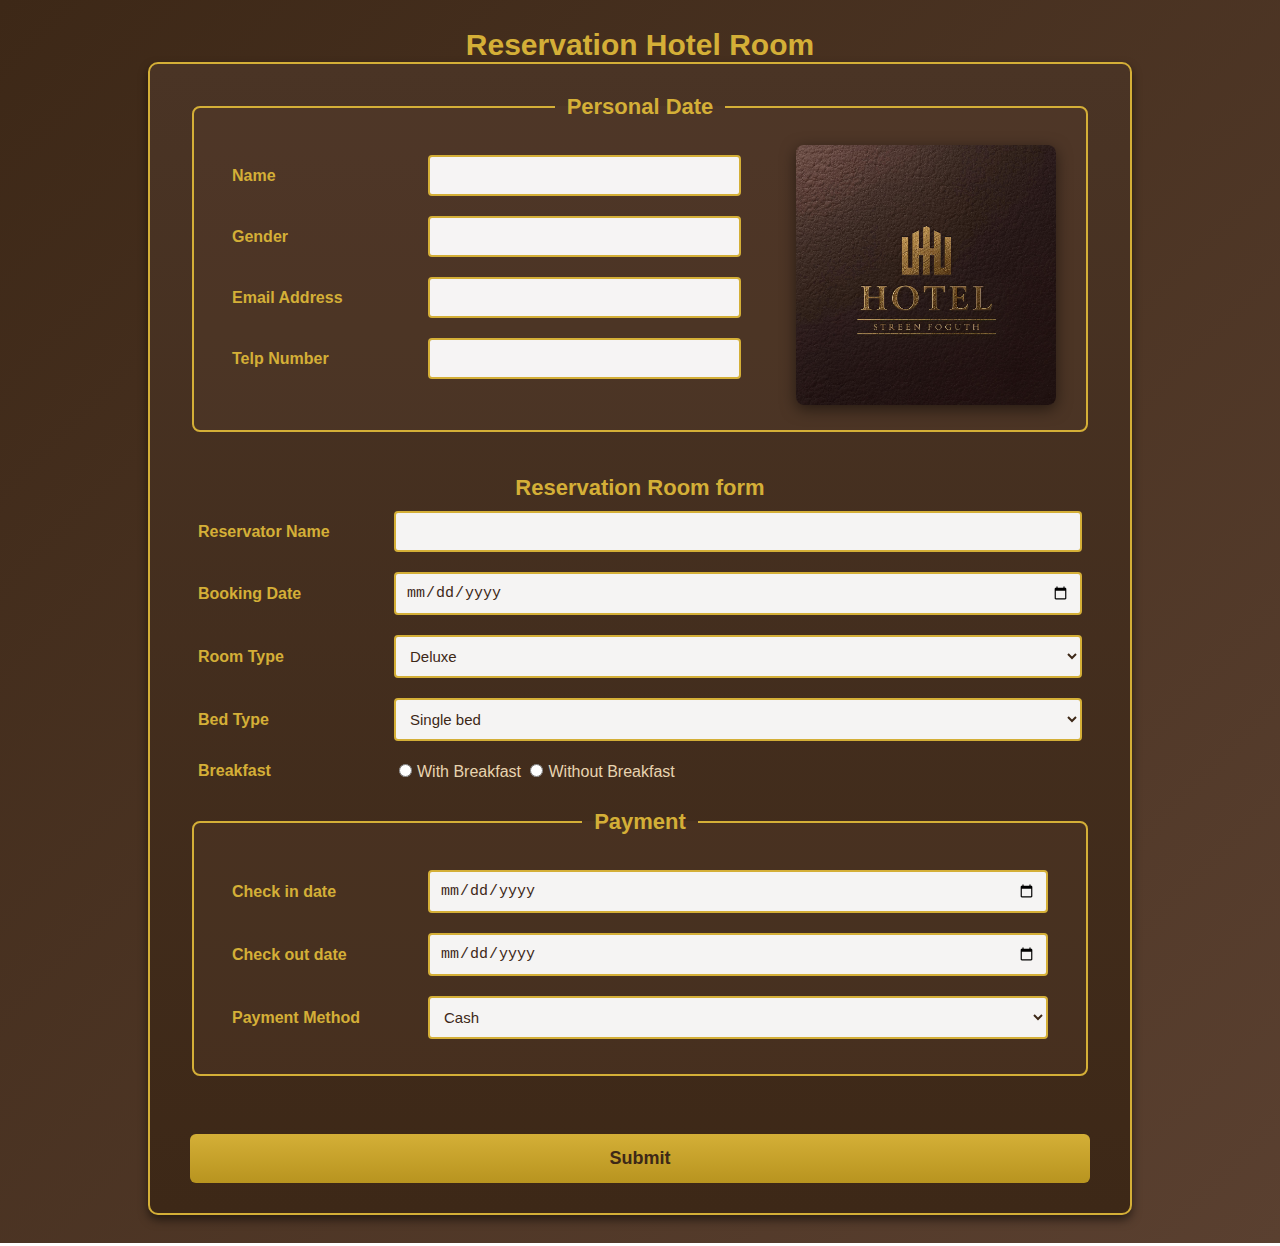
<file: index.html>
<?xml version="1.0" encoding="UTF-8"?>
<!DOCTYPE html PUBLIC "-//W3C//DTD XHTML 1.0 Strict//EN"
http://www.w3.org/TR/xhtml1/DTD/xhtml1-strict.dtd">
<html xmlns="http://www.w3.org/1999/xhtml" xml:lang="id" lang="id">
 <head>
 <meta http-equiv="Content-Type" content="application/xhtml+xml; charset=UTF-8">
 <title>Reservation Hotel Room</title>
 <link rel="stylesheet" href="stylesaya.css">
 </head>
    <h1>Reservation Hotel Room</h1>
    <body>
      <form action="#" method="post">
        <fieldset>
          <legend><strong>Personal Date</strong></legend>
          <div class="form-left">
              <table cellspacing="1" cellpadding="4" border="0" style="border-collapse: collapse;">
            <tr>
              <td><label for="name"><strong>Name</strong></label></td>
              <td><input type="text" id="name" name="name" size="30" /></td>
            </tr>
            <tr> 
              <td><label for="gender"><strong>Gender</strong></label></td>
              <td><input type="text" id="gender" name="gender" size="30" /></td>
            </tr>
            <tr>
              <td><label for="email"><strong>Email Address</strong></label></td>
              <td><input type="text" id="email" name="email" size="30" /></td>
            </tr>
            <tr>
              <td><label for="telp"><strong>Telp Number</strong></label></td>
              <td><input type="text" id="telp" name="telp" size="30" /></td>
            </tr>
          </table>
          </div>
            <img src="3333.png" alt="Hotel" />
        </fieldset>
        <br />
        <legend><strong>Reservation Room form</strong></legend>
        <table cellspacing="1" cellpadding="4" border="0" style="border-collapse: collapse;">
          <tr>
            <td><label for="rname"><strong>Reservator Name</strong></label></td>
            <td><input type="text" id="rname" name="rname" size="30" /></td>
          </tr>
          <tr>
            <td><label for="bdate"><strong>Booking Date</strong></label></td>
            <td><input type="date" id="bdate" name="bdate" size="30" /></td>
          </tr>
          <tr>
            <td><label for="room"><strong>Room Type</strong></label></td>
            <td>
              <select id="room" name="room">
                <option>Deluxe</option>
                <option>Suite</option>
                <option>Standard</option>
              </select>
            </td>
          </tr>
          <tr>
            <td><label for="bed"><strong>Bed Type</strong></label></td>
            <td>
              <select id="bed" name="bed">
                <option>Single bed</option>
                <option>Double bed</option>
              </select>
            </td>
          </tr>
          <tr>
            <td><strong>Breakfast</strong></td>
            <td>
              <input type="radio" id="with" name="breakfast" value="with" />With Breakfast
              <input type="radio" id="without" name="breakfast" value="without" />Without Breakfast
            </td>
          </tr>
        </table>
        <br />
        <fieldset>
          <legend><strong>Payment</strong></legend>
          <table cellspacing="1" cellpadding="4" border="0" style="border-collapse: collapse;">
            <tr>
              <td><label for="checkin"><strong>Check in date</strong></label></td>
              <td><input type="date" id="checkin" name="checkin" size="30" /></td>
            </tr>
            <tr>
              <td><label for="checkout"><strong>Check out date</strong></label></td>
              <td><input type="date" id="checkout" name="checkout" size="30" /></td>
            </tr>
            <tr>
              <td><label for="payment"><strong>Payment Method</strong></label></td>
              <td>
                <select id="payment" name="payment">
                  <option>Cash</option>
                  <option>Credit Card</option>
                  <option>Transfer</option>
                </select>
              </td>
            </tr>
          </table>
        </fieldset>
        <br />
        <input type="submit" value="Submit" />
      </form>
    </body>
</html>
</file>
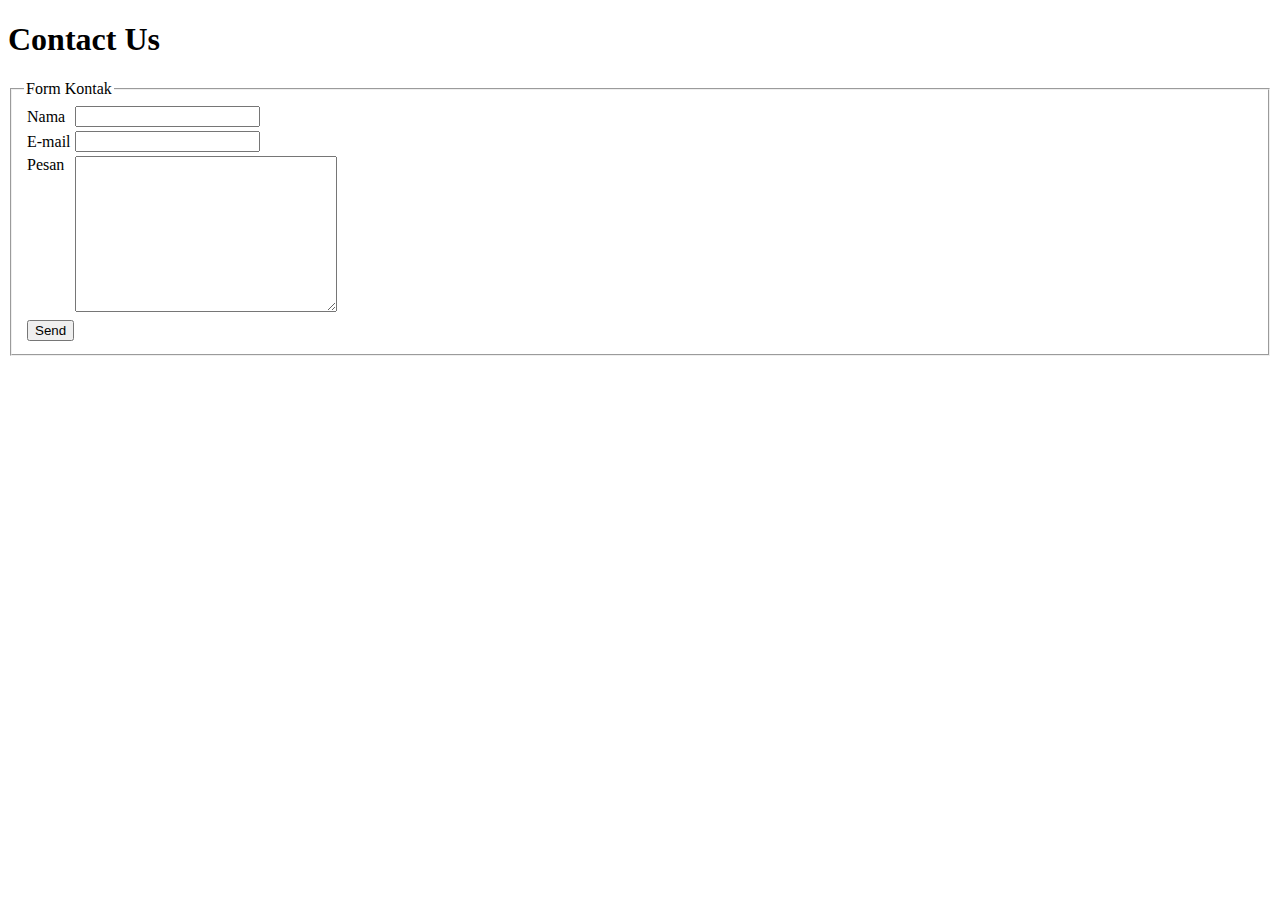
<file: activity-mandiri/index.html>
<!DOCTYPE html PUBLIC "-//W3C//DTD XHTML 1.0 Strict//EN"
  "http://www.w3.org/TR/xhtml1/DTD/xhtml1-strict.dtd">
<html xmlns="http://www.w3.org/1999/xhtml" xml:lang="id" lang="id">
<head>
  <title>Form Validation (XHTML)</title>
  <meta http-equiv="content-type" content="text/html; charset=utf-8" />
  <script type="text/javascript" src="js/script.js"></script>
</head>
<body>
  <div id="wrapper">
    <h1>Contact Us</h1>
    <form id="contact" method="post" action="">
      <fieldset>
        <legend>Form Kontak</legend>
        <table summary="Form kontak sederhana">
          <tr>
            <td class="labelcell">
              <label for="name">Nama</label>
            </td>
            <td class="fieldcell">
              <input type="text" id="name" name="name" />
            </td>
          </tr>
          <tr>
            <td class="labelcell">
              <label for="email">E-mail</label>
            </td>
            <td class="fieldcell">
              <input type="text" id="email" name="email" />
            </td>
          </tr>
          <tr>
            <td class="labelcell" valign="top">
              <label for="message">Pesan</label>
            </td>
            <td class="fieldcell">
              <textarea id="message" name="message" cols="30" rows="10"></textarea>
            </td>
          </tr>
          <tr>
            <td class="labelcell" colspan="2">
              <input type="submit" id="submit" name="submit" value="Send" class="button" onclick="return fn_ValForm();" />
            </td>
          </tr>
        </table>
      </fieldset>
    </form>
  </div>
</body>
</html>
</file>
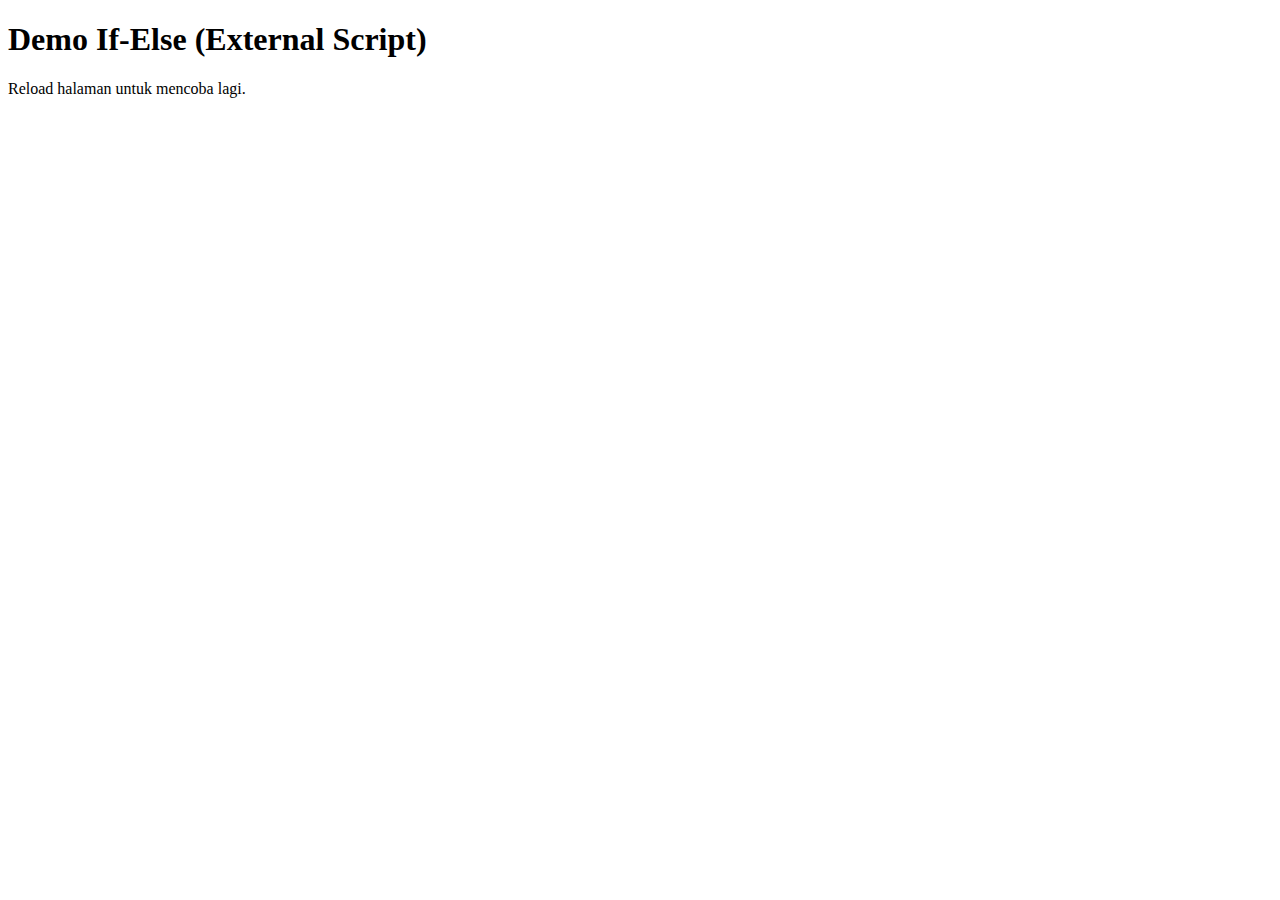
<file: xhtml-javascript-if-else-eksternal/index.html>
<!DOCTYPE html PUBLIC "-//W3C//DTD XHTML 1.0 Strict//EN"
    "http://www.w3.org/TR/xhtml1/DTD/xhtml1-strict.dtd">
<html xmlns="http://www.w3.org/1999/xhtml" xml:lang="en" lang="en">
<head>
    <title>If-Else (External Script)</title>
    <meta http-equiv="content-type" content="text/html; charset=utf-8" />
    <script type="text/javascript" src="js/if-else.js"></script>
</head>
<body>
    <h1>Demo If-Else (External Script)</h1>
    <p>Reload halaman untuk mencoba lagi.</p>
</body>
</html>
</file>
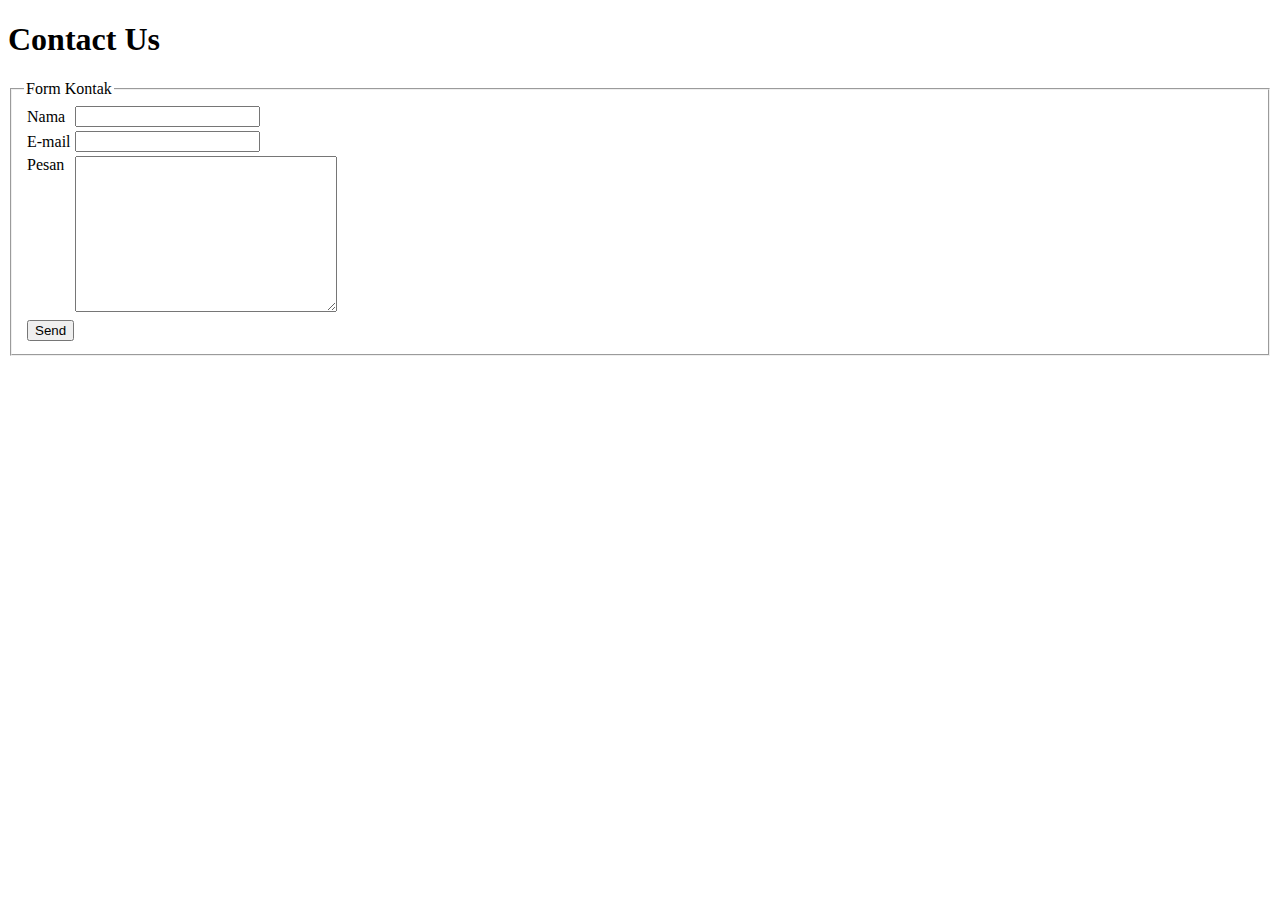
<file: xhtmljavascript-form-validation/index.html>
<!DOCTYPE html PUBLIC "-//W3C//DTD XHTML 1.0 Strict//EN"
  "http://www.w3.org/TR/xhtml1/DTD/xhtml1-strict.dtd">
<html xmlns="http://www.w3.org/1999/xhtml" xml:lang="id" lang="id">
<head>
  <title>Form Validation (XHTML)</title>
  <meta http-equiv="content-type" content="text/html; charset=utf-8" />
  <script type="text/javascript">
    function fn_ValForm() {
      var sMsg = "";

      if (document.getElementById("name").value == "") {
        sMsg += "\n* Anda belum mengisikan nama";
      }
      if (document.getElementById("email").value == "") {
        sMsg += "\n* Anda belum mengisikan email";
      }
      if (document.getElementById("message").value == "") {
        sMsg += "\n* Anda belum mengisikan pesan";
      }

      if (sMsg != "") {
        alert("Peringatan:\n" + sMsg);
        return false;
      } else {
        return true;
      }
    }
  </script>
</head>

<body>
  <div id="wrapper">
    <h1>Contact Us</h1>

    <form id="contact" method="post" action="">
      <fieldset>
        <legend>Form Kontak</legend>
        <table summary="Form kontak sederhana">
          <tr>
            <td class="labelcell">
              <label for="name">Nama</label>
            </td>
            <td class="fieldcell">
              <input type="text" id="name" name="name" />
            </td>
          </tr>
          <tr>
            <td class="labelcell">
              <label for="email">E-mail</label>
            </td>
            <td class="fieldcell">
              <input type="text" id="email" name="email" />
            </td>
          </tr>
          <tr>
            <td class="labelcell" valign="top">
              <label for="message">Pesan</label>
            </td>
            <td class="fieldcell">
              <textarea id="message" name="message" cols="30" rows="10"></textarea>
            </td>
          </tr>
          <tr>
            <td class="labelcell" colspan="2">
              <input type="submit" id="submit" name="submit" value="Send"
                     class="button" onclick="return fn_ValForm();" />
            </td>
          </tr>
        </table>
      </fieldset>
    </form>
  </div>
</body>
</html>
</file>
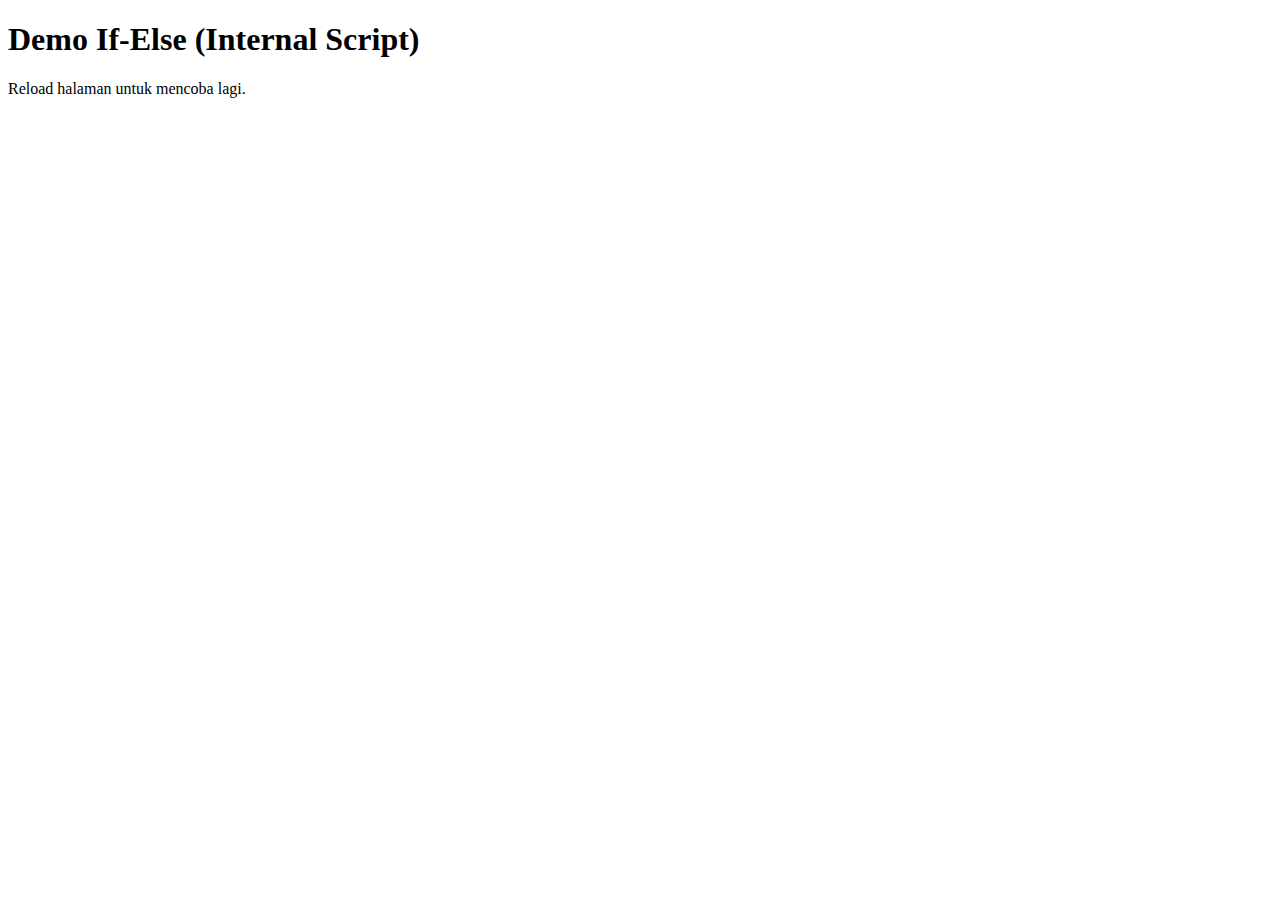
<file: xhtmljavascript-if-else-internal/index.html>
<!DOCTYPE html PUBLIC "-//W3C//DTD XHTML 1.0 Strict//EN"
    "http://www.w3.org/TR/xhtml1/DTD/xhtml1-strict.dtd">
<html xmlns="http://www.w3.org/1999/xhtml" xml:lang="en" lang="en">
<head>
    <title>If-Else (Internal Script)</title>
    <meta http-equiv="content-type" content="text/html; charset=utf-8" />
    <script type="text/javascript">
        var iAge;
        var sMF;

        iAge = prompt("Please enter your age in years.", 0);
        sMF = prompt("Are you a (M)ale or (F)emale?", "M");

        if (iAge > 20) {
            if (sMF == "M") {
                alert("You are a male over 20 years of age");
            } else {
                alert("You are a female over 20 years of age");
            }
        } else {
            if (sMF == "M") {
                alert("You are a male under the age of 21");
            } else {
                alert("You are a female under the age of 21");
            }
        }
    </script>
</head>
<body>
    <h1>Demo If-Else (Internal Script)</h1>
    <p>Reload halaman untuk mencoba lagi.</p>
</body>
</html>
</file>
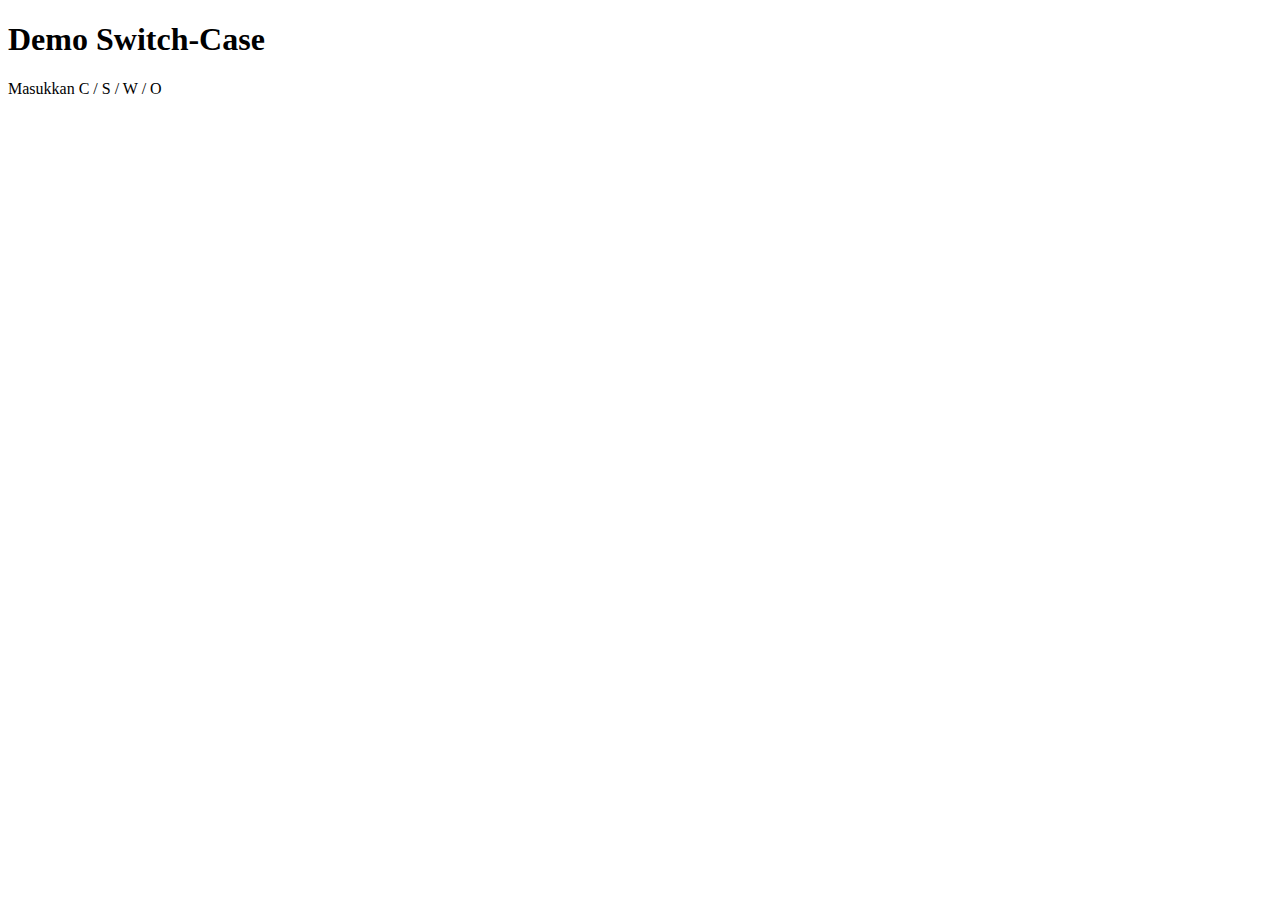
<file: xhtmljavascript-switch-case-internal/index.html>
<!DOCTYPE html PUBLIC "-//W3C//DTD XHTML 1.0 Strict//EN"
    "http://www.w3.org/TR/xhtml1/DTD/xhtml1-strict.dtd">
<html xmlns="http://www.w3.org/1999/xhtml" xml:lang="en" lang="en">
<head>
    <title>Switch-Case (Internal Script)</title>
    <meta http-equiv="content-type" content="text/html; charset=utf-8" />
    <script type="text/javascript">
    //<![CDATA[
        var sDrink;
        sDrink = prompt("Please enter your favorite drink (C)offee, (S)oda, (W)ater or (O)ther", " ");

        switch (sDrink) {
            case "C":
                alert("You chose coffee as your favorite drink.");
                break;
            case "S":
                alert("You chose soda as your favorite drink.");
                break;
            case "W":
                alert("You chose water as your favorite drink.");
                break;
            default:
                alert("I am not sure what your favorite drink is.");
        }
    //]]>
    </script>
</head>
<body>
    <h1>Demo Switch-Case</h1>
    <p>Masukkan C / S / W / O
</file>
<file: stylesaya.css>
body {
     font-family: Arial, sans-serif;
    background: linear-gradient(135deg, #3d2817 0%, #5a4030 100%);
    padding: 20px;
    min-height: 100vh;
}

h1 {
    text-align: center;
    color: #d4af37;
    margin-bottom: 30px;
    font-size: 30px;
    margin: auto;
}

form {
    width: 100%;
    max-width: 900px;
    background: linear-gradient(to bottom, #4a3425 0%, #3d2817 100%);
    padding: 30px 40px;
    border-radius: 10px;
    box-shadow: 0 5px 10px rgba(0, 0, 0, 0.5);
    border: 2px solid #d4af37;
    margin: 0 auto;
}

fieldset {
    display: flex;
    justify-content: space-between;
    align-items: flex-start;
    border: 2px solid #d4af37;
    border-radius: 8px;
    padding: 25px 30px;
    margin-bottom: 25px;
    background-color: rgba(90, 64, 48, 0.3);
    gap: 30px;
}

legend {
    color: #d4af37;
    font-weight: bold;
    font-size: 22px;
    padding: 0 12px;
    text-align: center;
    margin: 0 auto;
}

fieldset img {
    width: 260px;
    height: auto;
    border-radius: 8px;
    box-shadow: 0 4px 15px rgba(0, 0, 0, 0.5);
    object-fit: cover;
}

table {
    width: 100%;
    border-collapse: collapse;
}

table td {
    padding: 10px 8px;
    color: #e8d4b0;
    vertical-align: middle;
}

table td:first-child {
    width: 180px;
    color: #d4af37;
    font-weight: bold;
    font-size: 16px;
}

input[type="text"],
input[type="date"],
select {
    width: 100%;
    padding: 10px;
    border: 2px solid #d4af37;
    border-radius: 4px;
    font-size: 15px;
    background-color: rgba(255, 255, 255, 0.95);
    color: #3d2817;
    box-sizing: border-box;
}

input[type="text"]:focus,
input[type="date"]:focus,
select:focus {
    border-color: #f0d98d;
    outline: none;
}

input[type="radio"] {
    margin-right: 5px;
    accent-color: #d4af37;
}

input[type="submit"] {
    width: 100%;
    padding: 14px;
    background: linear-gradient(to bottom, #d4af37 0%, #b8941f 100%);
    color: #3d2817;
    border: none;
    border-radius: 6px;
    cursor: pointer;
    font-size: 18px;
    font-weight: bold;
    margin-top: 15px;
    transition: 0.2s ease;
}

input[type="submit"]:hover {
    background: linear-gradient(to bottom, #f0d98d 0%, #d4af37 100%);
}

@media (max-width: 900px) {
    fieldset {
        flex-direction: column;
        align-items: center;
        text-align: left;
    }

    fieldset img {
        width: 100%;
        max-width: 280px;
        margin-top: 15px;
    }

    table td:first-child {
        width: 100%;
        display: block;
        margin-bottom: 6px;
    }

    table td {
        display: block;
        width: 100%;
    }
}
</file>
